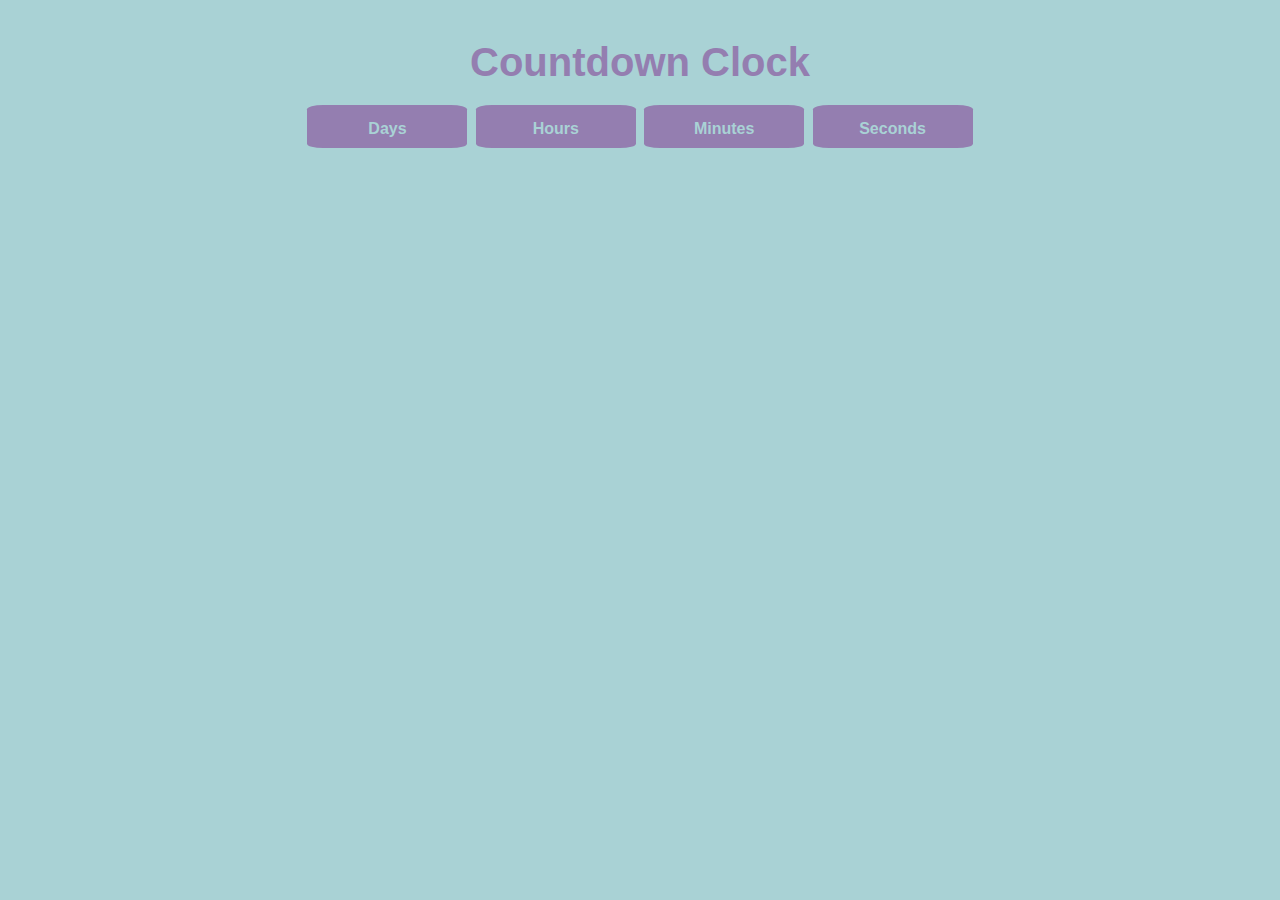
<file: UindyProjects/projects/index.html>
<!DOCTYPE HTML>
<html>


<head>
<link rel="stylesheet" type="text/css" href="clock.css">
<script src="clock.js"></script>
</head>



<body>
<h1>Countdown Clock</h1>
<div id="clockdiv">
<div>
	<span class="days" id="day"></span>
	<div class="smalltext">Days</div>
</div>
<div>
	<span class="hours" id="hour"></span>
	<div class="smalltext">Hours</div>
</div>
<div>
	<span class="minutes" id="minute"></span>
	<div class="smalltext">Minutes</div>
</div>
<div>
	<span class="seconds" id="second"></span>
	<div class="smalltext">Seconds</div>
</div>
</div>

<p id="demo"></p>


</body>
</html>
</file>
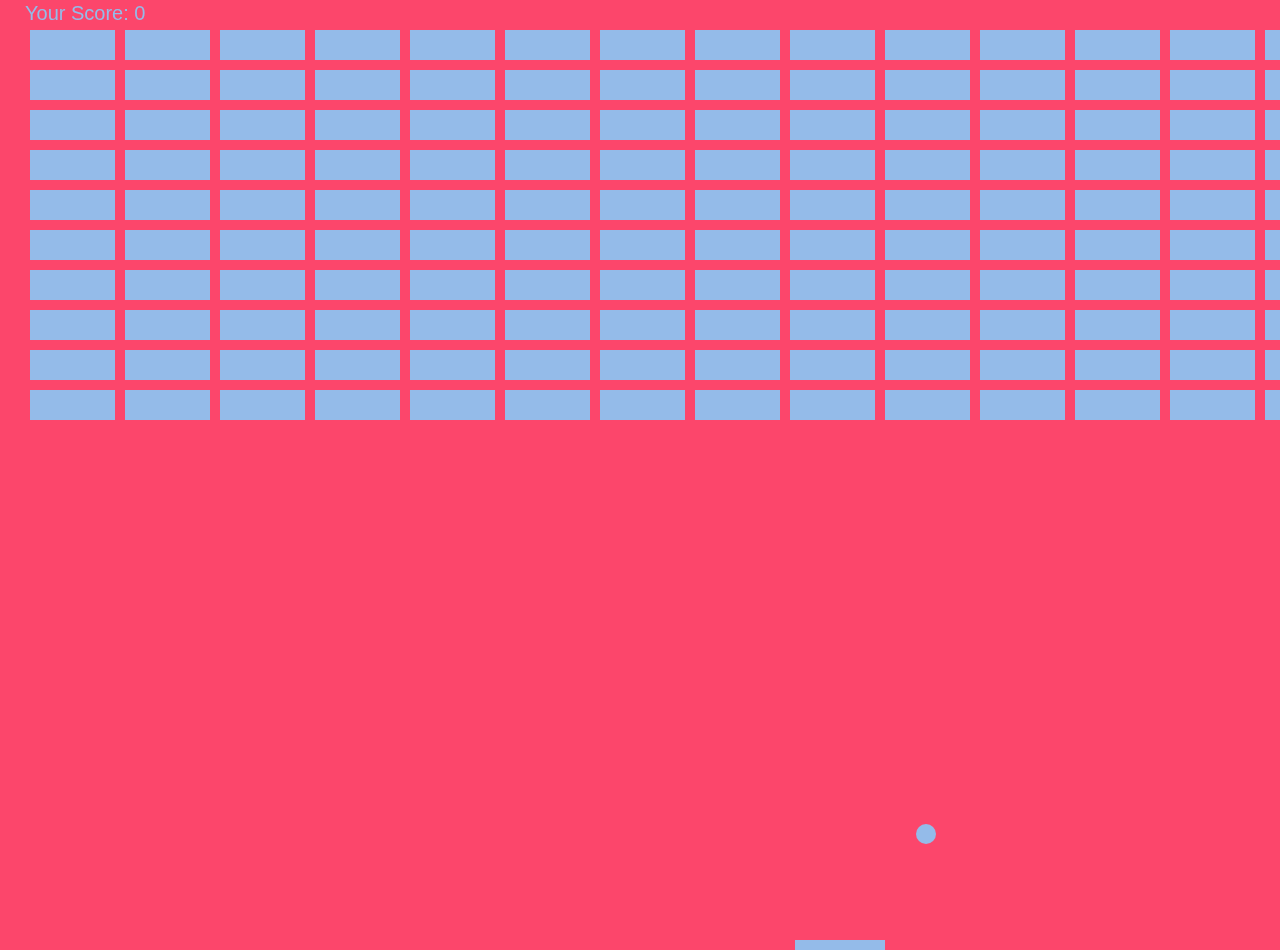
<file: UindyProjects/projects/game/index.html>
<!DOCTYPE html>
<html>
<head>
    <meta charset="utf-8" />
    <title>Game for CSCI 310</title>
    <link rel="stylesheet" type="text/css" href="game.css">
    <script src="game.js"></script>

</head>
<body>

<canvas id="Box" width="1680" height=" 950"></canvas>

<script>
        window.onload = loadGame;
        //window.onload = draw;
</script>

</body>
</html>
</file>
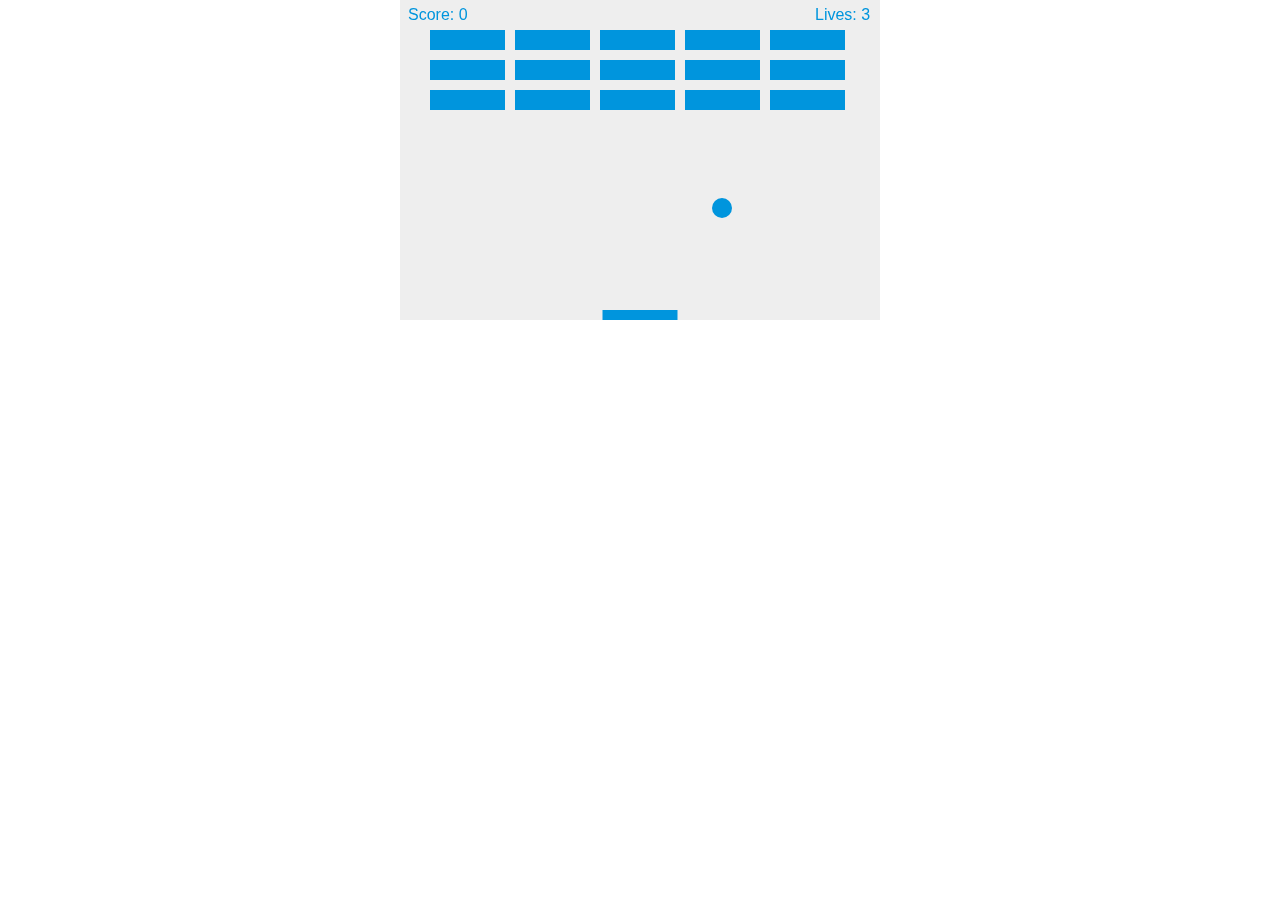
<file: UindyProjects/lesson10.html>
<!DOCTYPE html>
<html>
<head>
    <meta charset="utf-8" />
    <title>Gamedev Canvas Workshop - lesson 10: finishing up</title>
    <style>* { padding: 0; margin: 0; } canvas { background: #eee; display: block; margin: 0 auto; }</style>
</head>
<body>

<canvas id="myCanvas" width="480" height="320"></canvas>

<script>
    var canvas = document.getElementById("myCanvas");
    var ctx = canvas.getContext("2d");
    var ballRadius = 10;
    var x = canvas.width/2;
    var y = canvas.height-30;
    var dx = 2;
    var dy = -2;
    var paddleHeight = 10;
    var paddleWidth = 75;
    var paddleX = (canvas.width-paddleWidth)/2;
    var rightPressed = false;
    var leftPressed = false;
    var brickRowCount = 5;
    var brickColumnCount = 3;
    var brickWidth = 75;
    var brickHeight = 20;
    var brickPadding = 10;
    var brickOffsetTop = 30;
    var brickOffsetLeft = 30;
    var score = 0;
    var lives = 3;

    var bricks = [];
    for(var c=0; c<brickColumnCount; c++) {
        bricks[c] = [];
        for(var r=0; r<brickRowCount; r++) {
            bricks[c][r] = { x: 0, y: 0, status: 1 };
        }
    }

    document.addEventListener("keydown", keyDownHandler, false);
    document.addEventListener("keyup", keyUpHandler, false);
    document.addEventListener("mousemove", mouseMoveHandler, false);

    function keyDownHandler(e) {
        if(e.code  == "ArrowRight") {
            rightPressed = true;
        }
        else if(e.code == 'ArrowLeft') {
            leftPressed = true;
        }
    }
    function keyUpHandler(e) {
        if(e.code == 'ArrowRight') {
            rightPressed = false;
        }
        else if(e.code == 'ArrowLeft') {
            leftPressed = false;
        }
    }
    function mouseMoveHandler(e) {
        var relativeX = e.clientX - canvas.offsetLeft;
        if(relativeX > 0 && relativeX < canvas.width) {
            paddleX = relativeX - paddleWidth/2;
        }
    }
    function collisionDetection() {
        for(var c=0; c<brickColumnCount; c++) {
            for(var r=0; r<brickRowCount; r++) {
                var b = bricks[c][r];
                if(b.status == 1) {
                    if(x > b.x && x < b.x+brickWidth && y > b.y && y < b.y+brickHeight) {
                        dy = -dy;
                        b.status = 0;
                        score++;
                        if(score == brickRowCount*brickColumnCount) {
                            alert("YOU WIN, CONGRATS!");
                            document.location.reload();
                        }
                    }
                }
            }
        }
    }

    function drawBall() {
        ctx.beginPath();
        ctx.arc(x, y, ballRadius, 0, Math.PI*2);
        ctx.fillStyle = "#0095DD";
        ctx.fill();
        ctx.closePath();
    }
    function drawPaddle() {
        ctx.beginPath();
        ctx.rect(paddleX, canvas.height-paddleHeight, paddleWidth, paddleHeight);
        ctx.fillStyle = "#0095DD";
        ctx.fill();
        ctx.closePath();
    }
    function drawBricks() {
        for(var c=0; c<brickColumnCount; c++) {
            for(var r=0; r<brickRowCount; r++) {
                if(bricks[c][r].status == 1) {
                    var brickX = (r*(brickWidth+brickPadding))+brickOffsetLeft;
                    var brickY = (c*(brickHeight+brickPadding))+brickOffsetTop;
                    bricks[c][r].x = brickX;
                    bricks[c][r].y = brickY;
                    ctx.beginPath();
                    ctx.rect(brickX, brickY, brickWidth, brickHeight);
                    ctx.fillStyle = "#0095DD";
                    ctx.fill();
                    ctx.closePath();
                }
            }
        }
    }
    function drawScore() {
        ctx.font = "16px Arial";
        ctx.fillStyle = "#0095DD";
        ctx.fillText("Score: "+score, 8, 20);
    }
    function drawLives() {
        ctx.font = "16px Arial";
        ctx.fillStyle = "#0095DD";
        ctx.fillText("Lives: "+lives, canvas.width-65, 20);
    }

    function draw() {
        ctx.clearRect(0, 0, canvas.width, canvas.height);
        drawBricks();
        drawBall();
        drawPaddle();
        drawScore();
        drawLives();
        collisionDetection();

        if(x + dx > canvas.width-ballRadius || x + dx < ballRadius) {
            dx = -dx;
        }
        if(y + dy < ballRadius) {
            dy = -dy;
        }
        else if(y + dy > canvas.height-ballRadius) {
            if(x > paddleX && x < paddleX + paddleWidth) {
                dy = -dy;
            }
            else {
                lives--;
                if(!lives) {
                    alert("GAME OVER");
                    document.location.reload();
                }
                else {
                    x = canvas.width/2;
                    y = canvas.height-30;
                    dx = 2;
                    dy = -2;
                    paddleX = (canvas.width-paddleWidth)/2;
                }
            }
        }

        if(rightPressed && paddleX < canvas.width-paddleWidth) {
            paddleX += 7;
        }
        else if(leftPressed && paddleX > 0) {
            paddleX -= 7;
        }

        x += dx;
        y += dy;
        requestAnimationFrame(draw);
    }

    draw();
</script>

</body>
</html>
</file>
<file: UindyProjects/projects/clock.css>
body{
	text-align: center;
background: #A9D2D5;
font-family: sans-serif;
font-weight: 100;
}
h1{
color: #947EB0;
font-weight: bold;
font-size: 40px;
margin: 40px 0px 20px;
}
#clockdiv{
	font-family: sans-serif;
	color: #A9D2D5;
	display: inline-block;
	font-weight: bold;
	text-align: center;
	font-size: 30px;
}
#clockdiv > div{
	padding: 10px;
	border-radius: 10%;
	width: 140px;
	background: #947EB0;
	display: inline-block;
}
.smalltext{
	padding-top: 5px;
	font-size: 16px;
}
</file>
<file: UindyProjects/projects/game/game.css>
*{ padding: 0; 

	margin: 0; 

	overflow: hidden;

} 

#Box { 

	background: #fc466b; 

	display: block; 

	margin: 0 auto;

	 }
</file>
